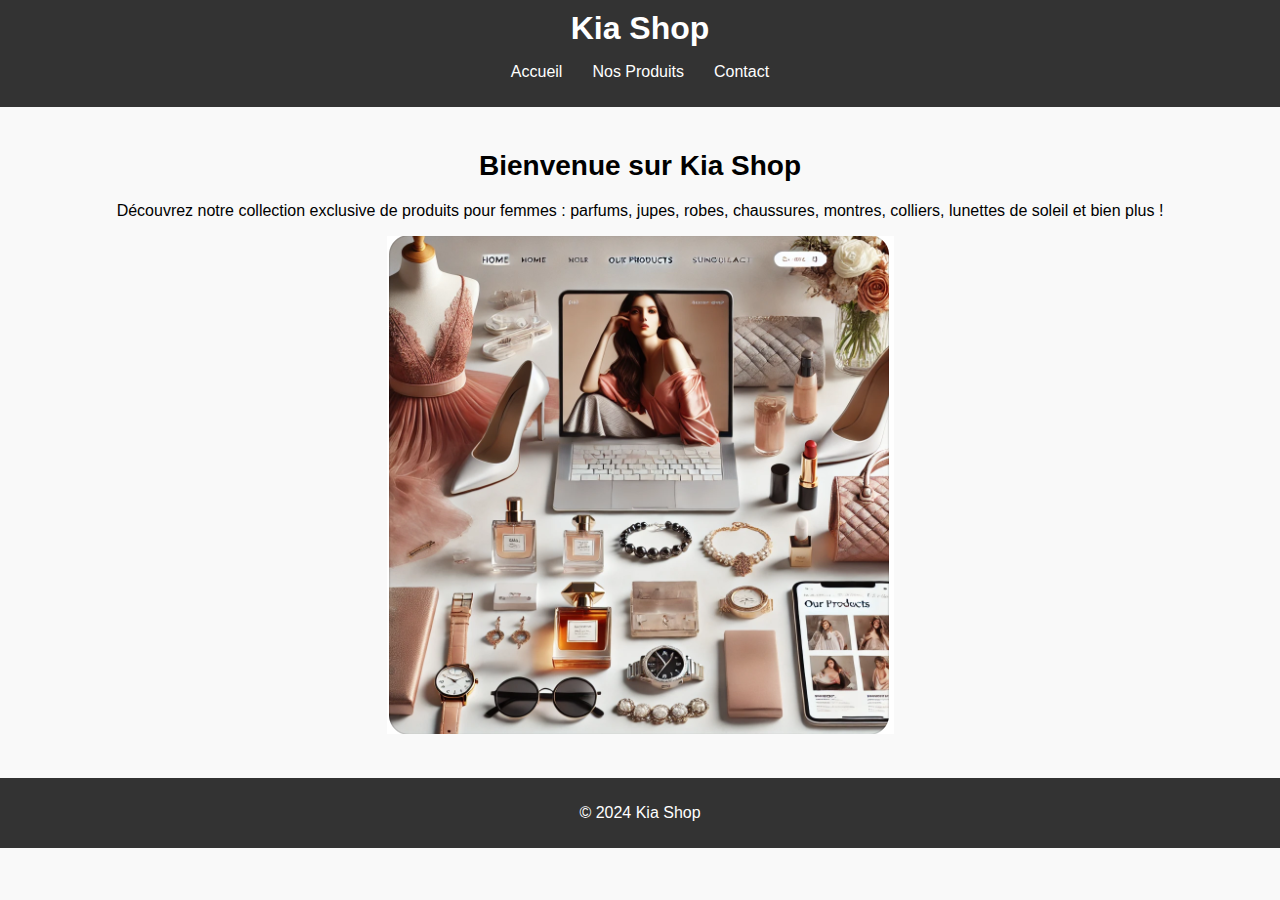
<file: index.html>
<!DOCTYPE html>
<html lang="fr">
<head>
    <meta charset="UTF-8">
    <meta name="viewport" content="width=device-width, initial-scale=1.0">
    <title>Kia Shop - Accueil</title>
    <link rel="stylesheet" href="style.css">
</head>
<body>
    <header>
        <h1>Kia Shop</h1>
        <nav>
            <ul>
                <li><a href="index.html">Accueil</a></li>
                <li><a href="produits.html">Nos Produits</a></li>
                <li><a href="contact.html">Contact</a></li>
            </ul>
        </nav>
    </header>

    <main>
        <section class="hero">
            <h2>Bienvenue sur Kia Shop</h2>
            <p>Découvrez notre collection exclusive de produits pour femmes : parfums, jupes, robes, chaussures, montres, colliers, lunettes de soleil et bien plus !</p>
            <!-- Ajoutez ici l'image que vous avez téléchargée -->
            <img src="imagedefond.png" alt="Produits Kia Shop" class="hero-image">
        </section>
    </main>

    <footer>
        <p>&copy; 2024 Kia Shop</p>
    </footer>
</body>
</html>
</file>
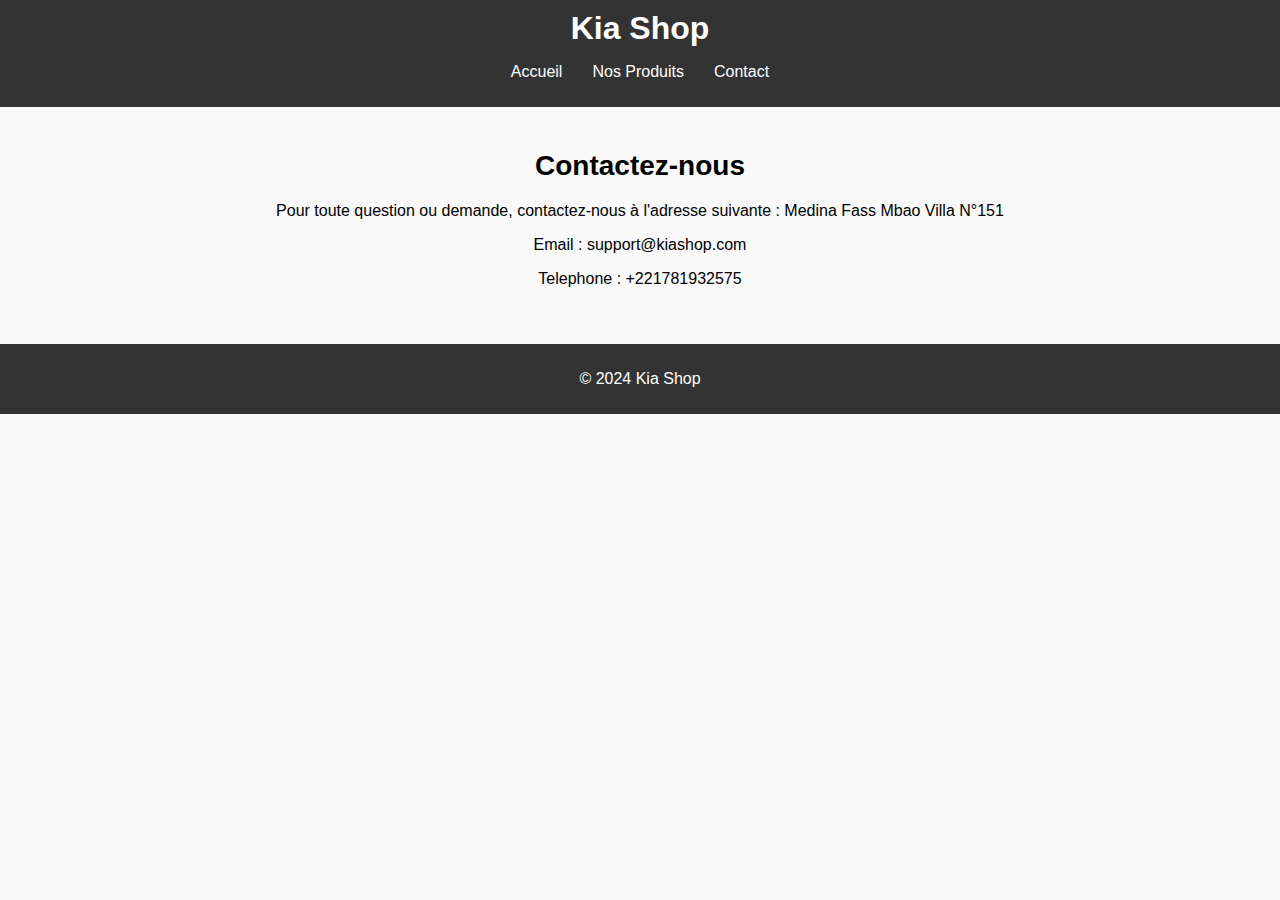
<file: contact.html>
<!DOCTYPE html>
<html lang="fr">
<head>
    <meta charset="UTF-8">
    <meta name="viewport" content="width=device-width, initial-scale=1.0">
    <title>Contact - Kia Shop</title>
    <link rel="stylesheet" href="style.css">
</head>
<body>
    <header>
        <h1>Kia Shop</h1>
        <nav>
            <ul>
                <li><a href="index.html">Accueil</a></li>
                <li><a href="produits.html">Nos Produits</a></li>
                <li><a href="contact.html">Contact</a></li>
            </ul>
        </nav>
    </header>

    <main>
        <h2>Contactez-nous</h2>
        <p>Pour toute question ou demande, contactez-nous à l'adresse suivante : Medina Fass Mbao Villa N°151</p>
        <p>Email : support@kiashop.com</p>
        <p>Telephone : +221781932575</p>
    </main>

    <footer>
        <p>&copy; 2024 Kia Shop</p>
    </footer>
</body>
</html>
</file>
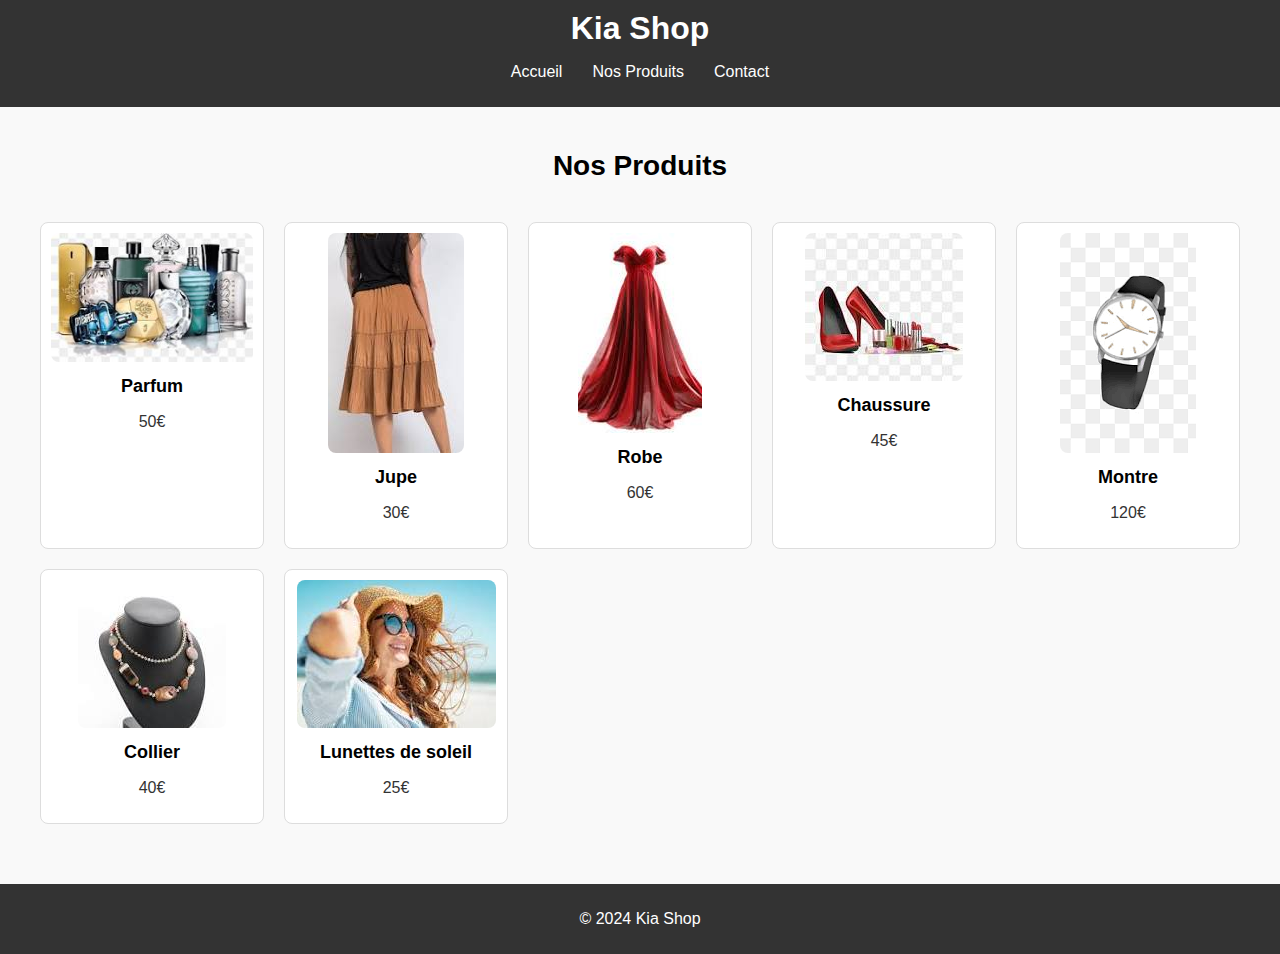
<file: produits.html>
<!DOCTYPE html>
<html lang="fr">
<head>
    <meta charset="UTF-8">
    <meta name="viewport" content="width=device-width, initial-scale=1.0">
    <title>Nos Produits - Kia Shop</title>
    <link rel="stylesheet" href="style.css">
</head>
<body>
    <header>
        <h1>Kia Shop</h1>
        <nav>
            <ul>
                <li><a href="index.html">Accueil</a></li>
                <li><a href="produits.html">Nos Produits</a></li>
                <li><a href="contact.html">Contact</a></li>
            </ul>
        </nav>
    </header>

    <main>
        <h2>Nos Produits</h2>
        <div class="product-grid">
            <div class="product-item">
                <img src="parfumfemme.jpg" alt="Parfum">
                <h3>Parfum</h3>
                <p>50€</p>
            </div>
            <div class="product-item">
                <img src="jupe.jpg" alt="Jupe">
                <h3>Jupe</h3>
                <p>30€</p>
            </div>
            <div class="product-item">
                <img src="robe.jpg" alt="Robe">
                <h3>Robe</h3>
                <p>60€</p>
            </div>
            <div class="product-item">
                <img src="chaussure.jpg" alt="Chaussure">
                <h3>Chaussure</h3>
                <p>45€</p>
            </div>
            <div class="product-item">
                <img src="montre.jpg" alt="Montre">
                <h3>Montre</h3>
                <p>120€</p>
            </div>
            <div class="product-item">
                <img src="collier.jpg" alt="Collier">
                <h3>Collier</h3>
                <p>40€</p>
            </div>
            <div class="product-item">
                <img src="lunettes.jpg" alt="Lunettes de soleil">
                <h3>Lunettes de soleil</h3>
                <p>25€</p>
            </div>
        </div>
    </main>

    <footer>
        <p>&copy; 2024 Kia Shop</p>
    </footer>
</body>
</html>
</file>
<file: style.css>
body {
    font-family: Arial, sans-serif;
    margin: 0;
    padding: 0;
    background-color: #f9f9f9;
}

header {
    background-color: #333;
    color: white;
    padding: 10px 0;
    text-align: center;
}

header h1 {
    margin: 0;
}

nav ul {
    list-style: none;
    padding: 0;
    display: flex;
    justify-content: center;
}

nav ul li {
    margin: 0 15px;
}

nav ul li a {
    color: white;
    text-decoration: none;
}

main {
    padding: 20px;
    text-align: center;
}

h2 {
    font-size: 28px;
    margin-bottom: 20px;
}

.product-grid {
    display: grid;
    grid-template-columns: repeat(auto-fit, minmax(200px, 1fr));
    gap: 20px;
    padding: 20px;
}

.product-item {
    background: white;
    border: 1px solid #ddd;
    border-radius: 8px;
    padding: 10px;
    text-align: center;
    transition: transform 0.3s ease;
}

.product-item:hover {
    transform: scale(1.05);
}

.product-item img {
    max-width: 100%;
    height: auto;
    border-radius: 8px;
}

.product-item h3 {
    font-size: 18px;
    margin: 10px 0;
}

.product-item p {
    font-size: 16px;
    color: #333;
}

footer {
    background-color: #333;
    color: white;
    text-align: center;
    padding: 10px 0;
    margin-top: 20px;
}
</file>
